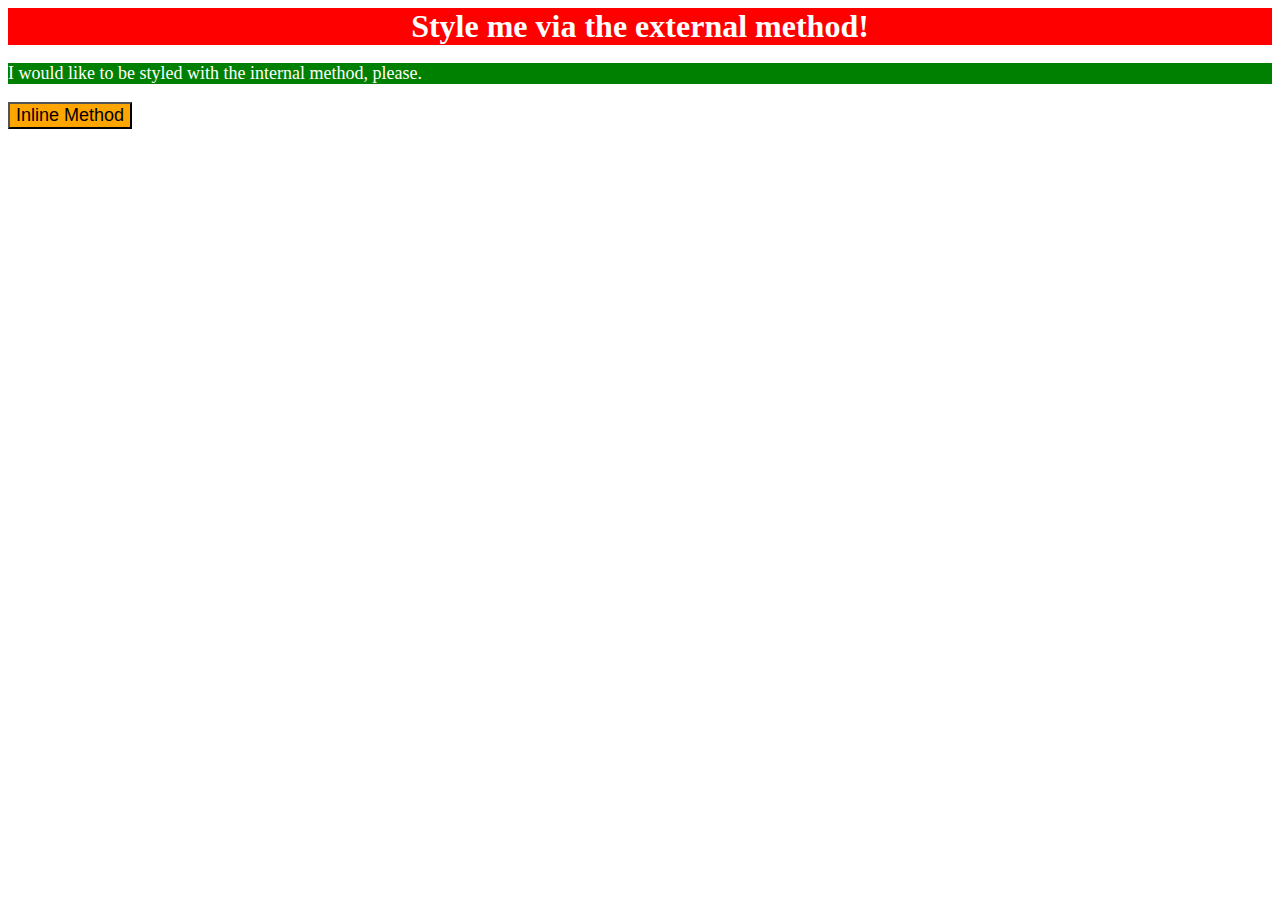
<file: foundations/01-css-methods/index.html>
<!DOCTYPE html>
<html lang="en">
  <head>
    <link rel="stylesheet" href="styles.css">

    <style>
      p {
        background-color: green;
        color: white;
        font-size: 18px;
      }
    </style>
    <meta charset="UTF-8">
    <meta http-equiv="X-UA-Compatible" content="IE=edge">
    <meta name="viewport" content="width=device-width, initial-scale=1.0">
    <title>Methods for Adding CSS</title>
  </head>
  <body>
    <div>Style me via the external method!</div>
    <p>I would like to be styled with the internal method, please.</p>
    <button style="background-color: orange; font-size: 18px" >Inline Method</button>
  </body>
</html>
</file>
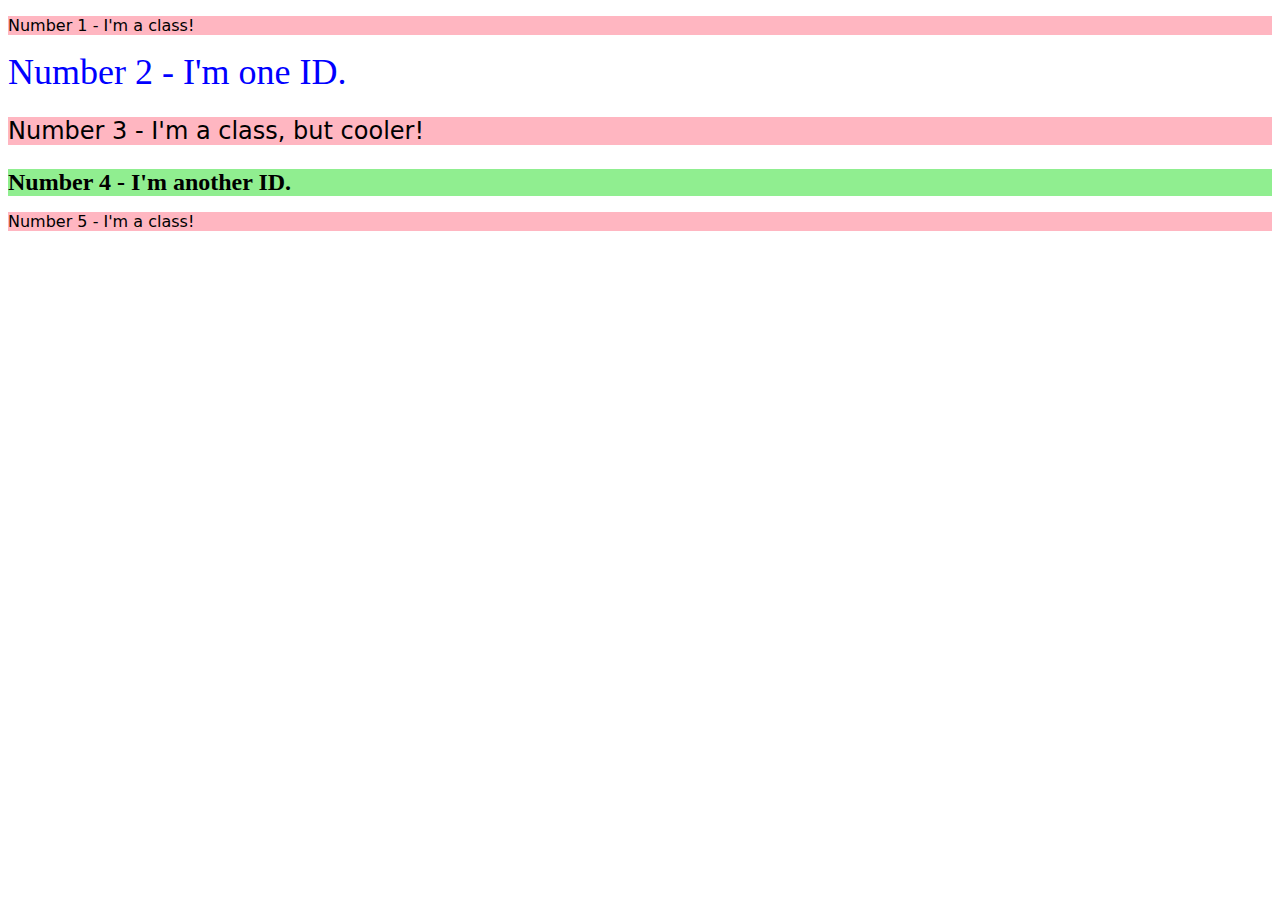
<file: foundations/02-class-id-selectors/index.html>
<!DOCTYPE html>
<html lang="en">
  <head>
    <meta charset="UTF-8">
    <meta http-equiv="X-UA-Compatible" content="IE=edge">
    <meta name="viewport" content="width=device-width, initial-scale=1.0">
    <title>Class and ID Selectors</title>
    <link rel="stylesheet" href="style.css">
  </head>
  <body>
    <p class="odd">Number 1 - I'm a class!</p>
    <div id="two">Number 2 - I'm one ID.</div>
    <p class="odd same-font">Number 3 - I'm a class, but cooler!</p>
    <div id="four" class="same-font">Number 4 - I'm another ID.</div>
    <p class="odd">Number 5 - I'm a class!</p>
  </body>
</html>
</file>
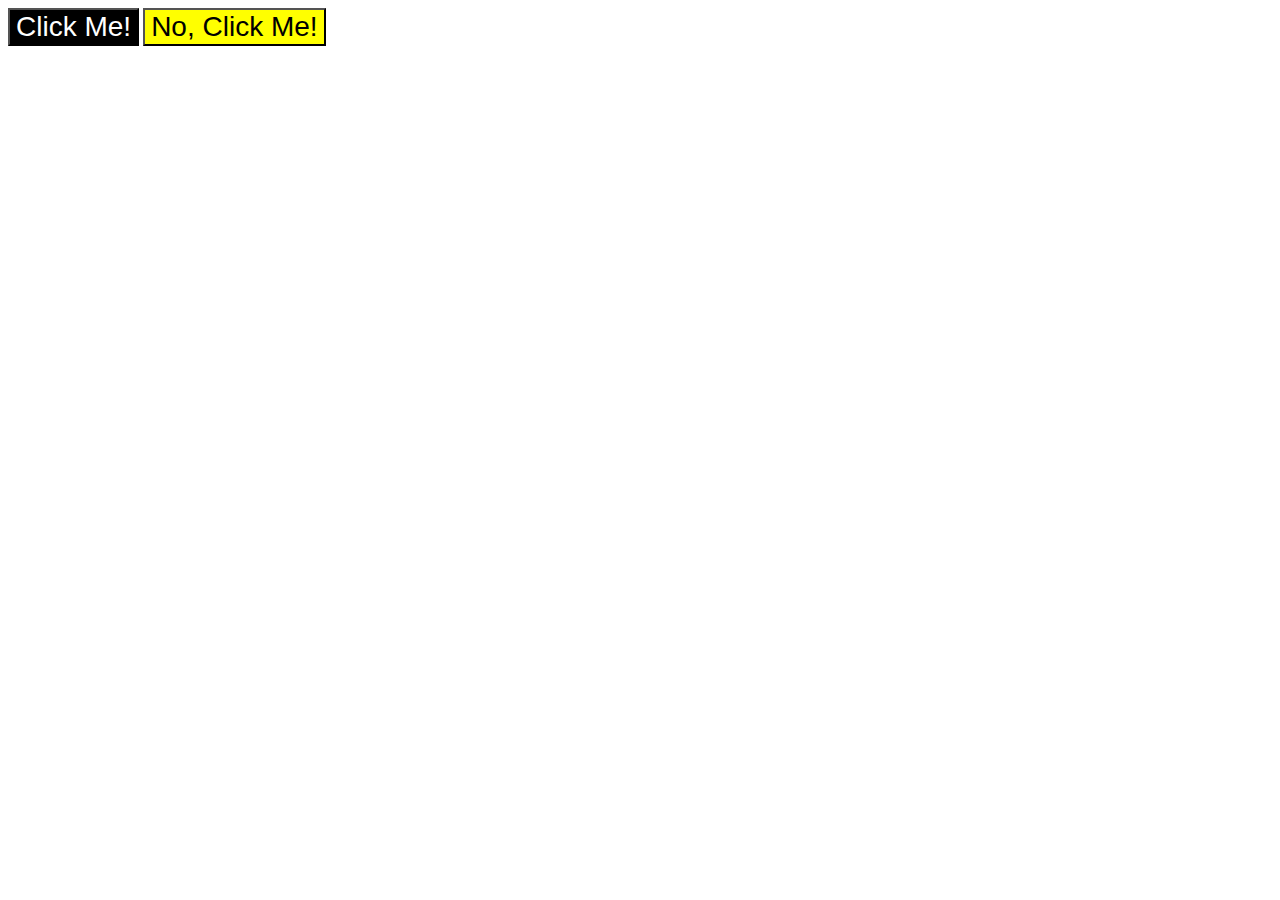
<file: foundations/03-grouping-selectors/index.html>
<!DOCTYPE html>
<html lang="en">
  <head>
    <meta charset="UTF-8">
    <meta http-equiv="X-UA-Compatible" content="IE=edge">
    <meta name="viewport" content="width=device-width, initial-scale=1.0">
    <title>Grouping Selectors</title>
    <link rel="stylesheet" href="style.css">
  </head>
  <body>
    <button class="yes">Click Me!</button>
    <button class="no">No, Click Me!</button>
  </body>
</html>
</file>
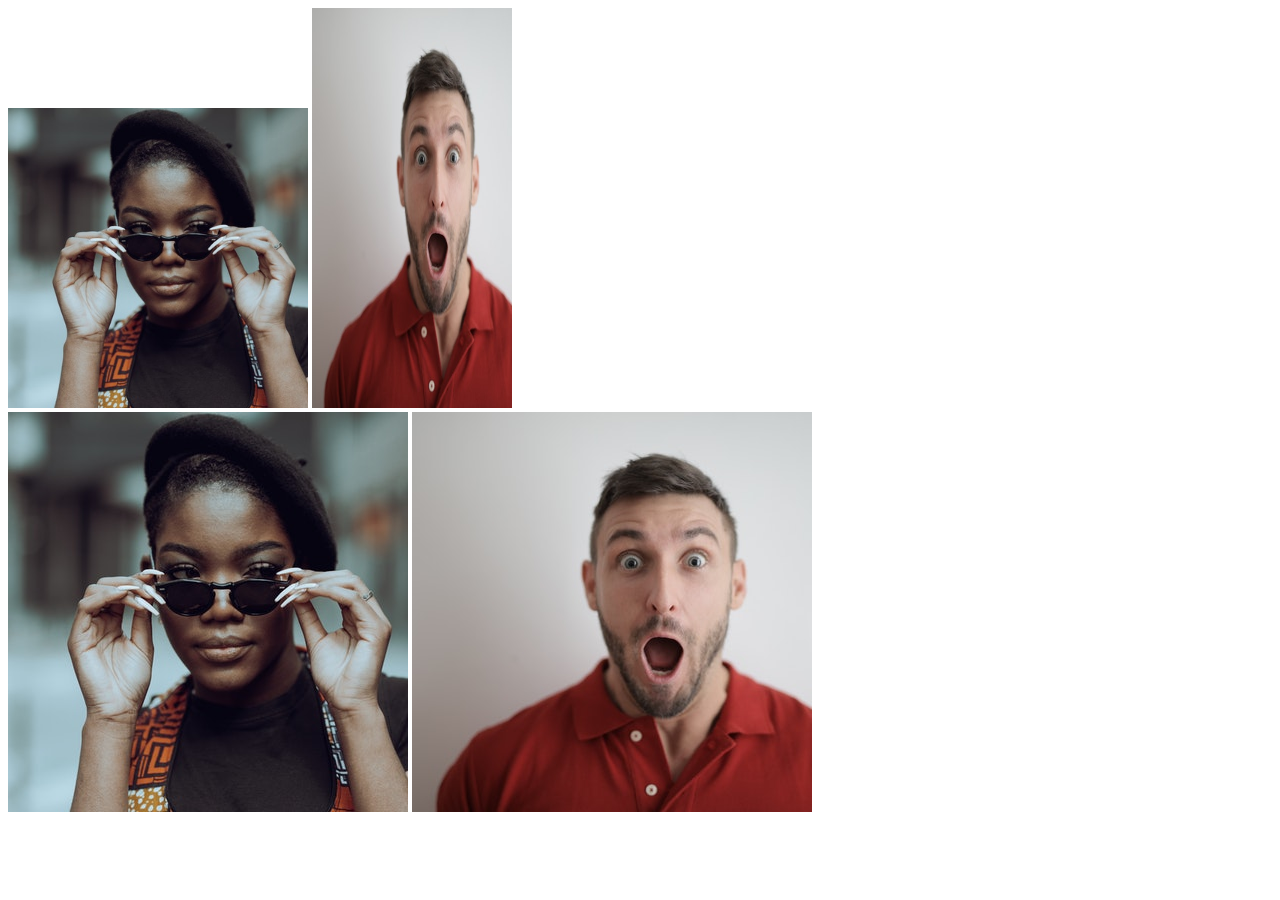
<file: foundations/04-chaining-selectors/index.html>
<!DOCTYPE html>
<html lang="en">
  <head>
    <meta charset="UTF-8">
    <meta http-equiv="X-UA-Compatible" content="IE=edge">
    <meta name="viewport" content="width=device-width, initial-scale=1.0">
    <title>Chaining Selectors</title>
    <link rel="stylesheet" href="style.css">
  </head>
  <body>
    <!-- Check image source path. Review Foundations lesson - Links and Images -->
    <!-- Use the classes BELOW this line -->
    <div>
      <img class="avatar proportioned" src="./images/pexels-katho-mutodo-8434791.jpg" alt="Woman with glasses">
      <img class="avatar distorted" src="./images/pexels-andrea-piacquadio-3777931.jpg" alt="Man with surprised expression">
    </div>
    <!-- Use the classes ABOVE this line -->
    <div>
      <img class="original proportioned" src="./images/pexels-katho-mutodo-8434791.jpg" alt="Woman with glasses">
      <img class="original distorted" src="./images/pexels-andrea-piacquadio-3777931.jpg" alt="Man with surprised expression">
    </div>
  </body>
</html>
</file>
<file: foundations/01-css-methods/styles.css>
div {
    background-color: red;
    color: white;
    font-size: 32px;
    text-align: center;
    font-weight: bold;
}
</file>
<file: foundations/02-class-id-selectors/style.css>
.odd {
    background-color:#ffb6c1;
    font-family: Verdana, DejaVu Sans, sans-serif;
}

#two {
    color: #0000ff;
    font-size: 36px;
}

#four {
    background-color: #90ee90;
    font-weight: bold;
}

.same-font {
    font-size: 24px;
}
</file>
<file: foundations/03-grouping-selectors/style.css>
.yes {
    background-color: rgb(0, 0, 0);
    color: #ffffff;
}

.no {
    background-color: rgb(255, 255, 0);
}

.yes,
.no {
    font-size: 28px;
    font-family: Helvetica, 'Times New Roman', sans-serif;

}
</file>
<file: foundations/04-chaining-selectors/style.css>
.avatar.proportioned {
    width: 300px;
    height: 100%;
}

.avatar.distorted {
    width: 200px;
    height: 400px;
}
</file>
